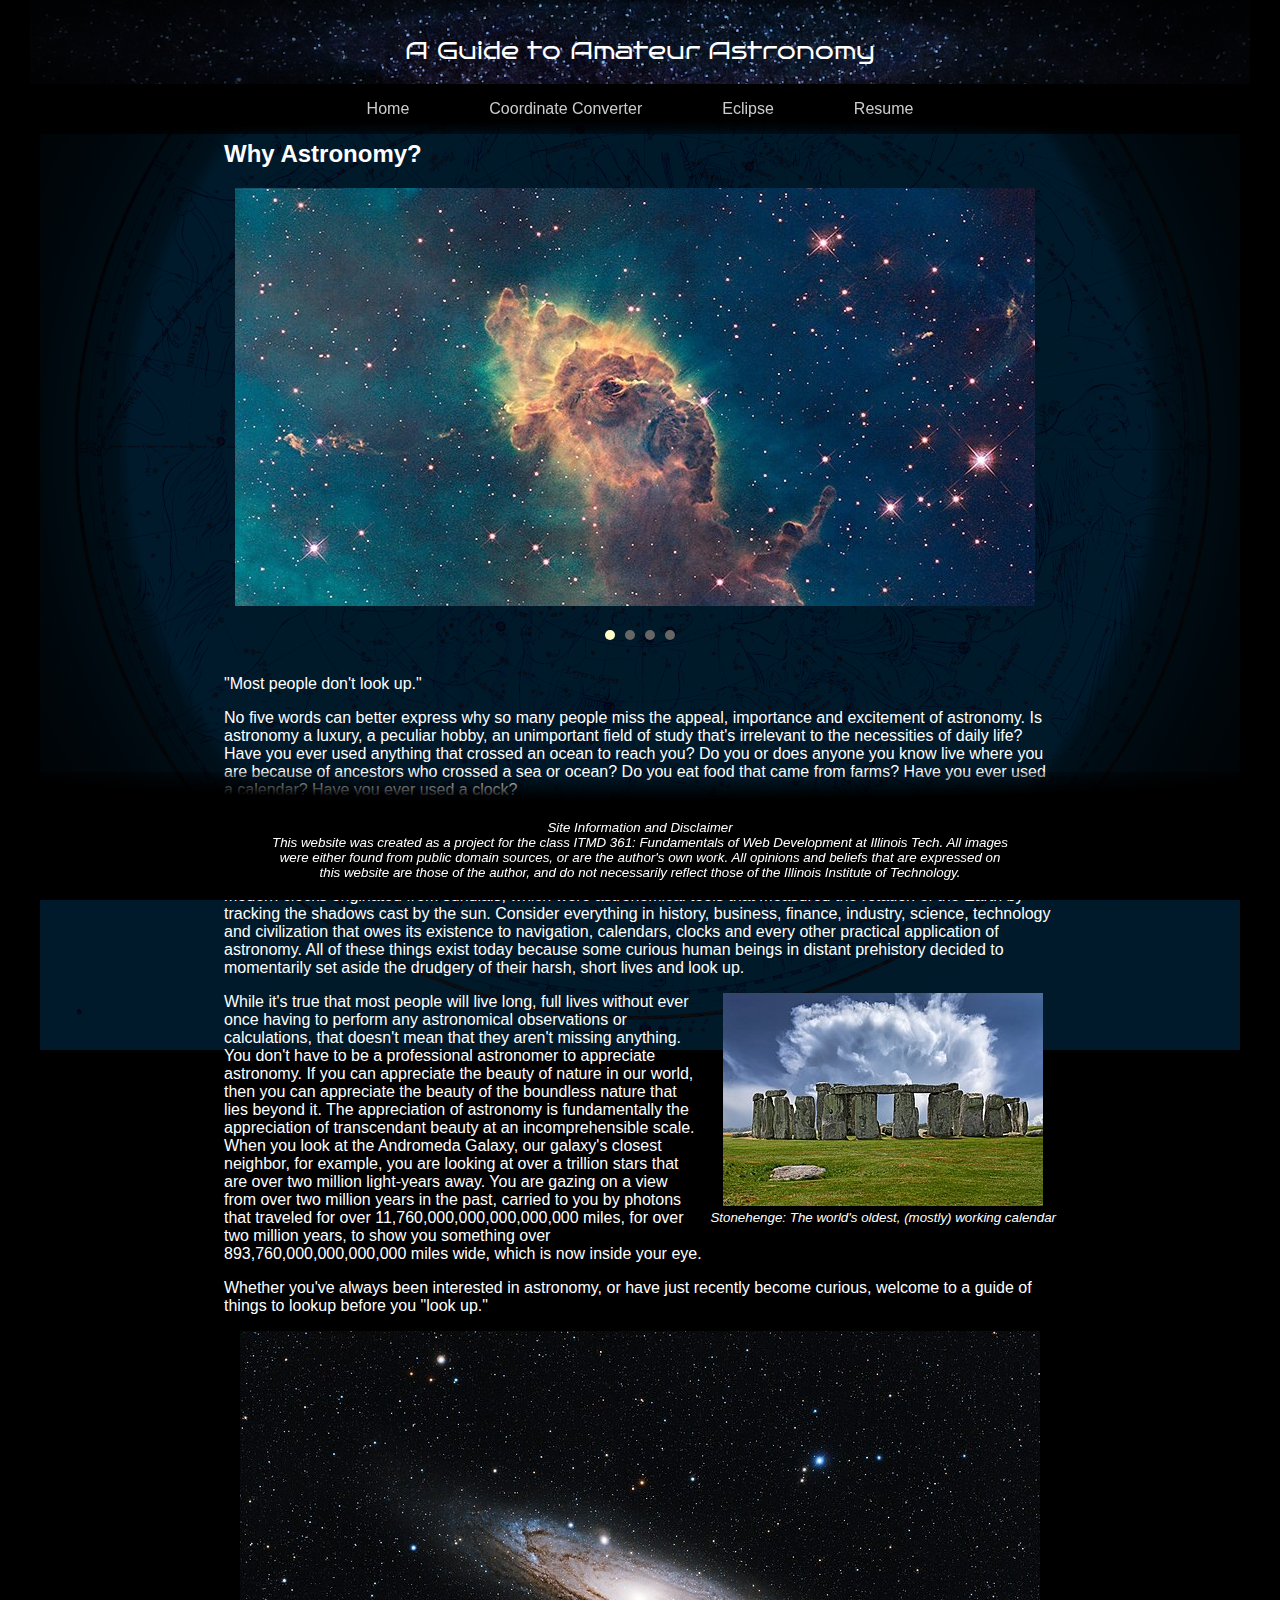
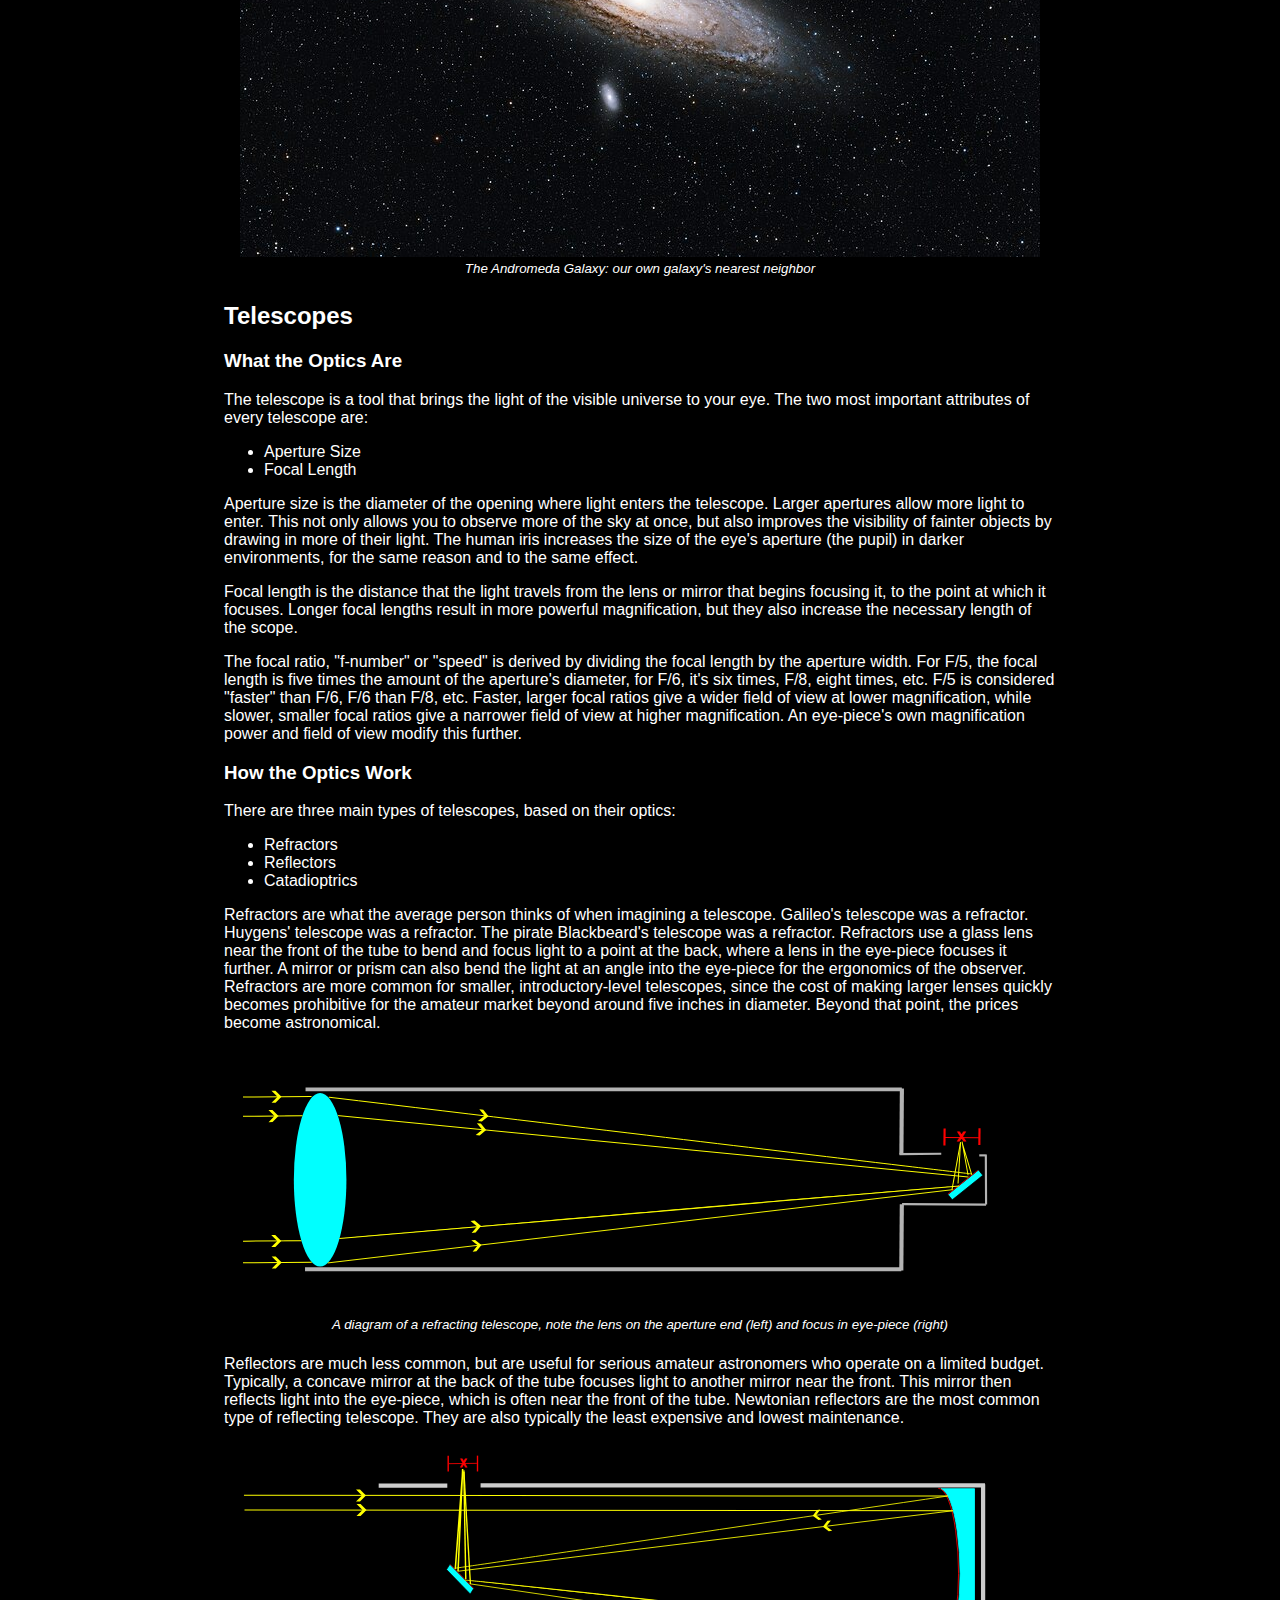
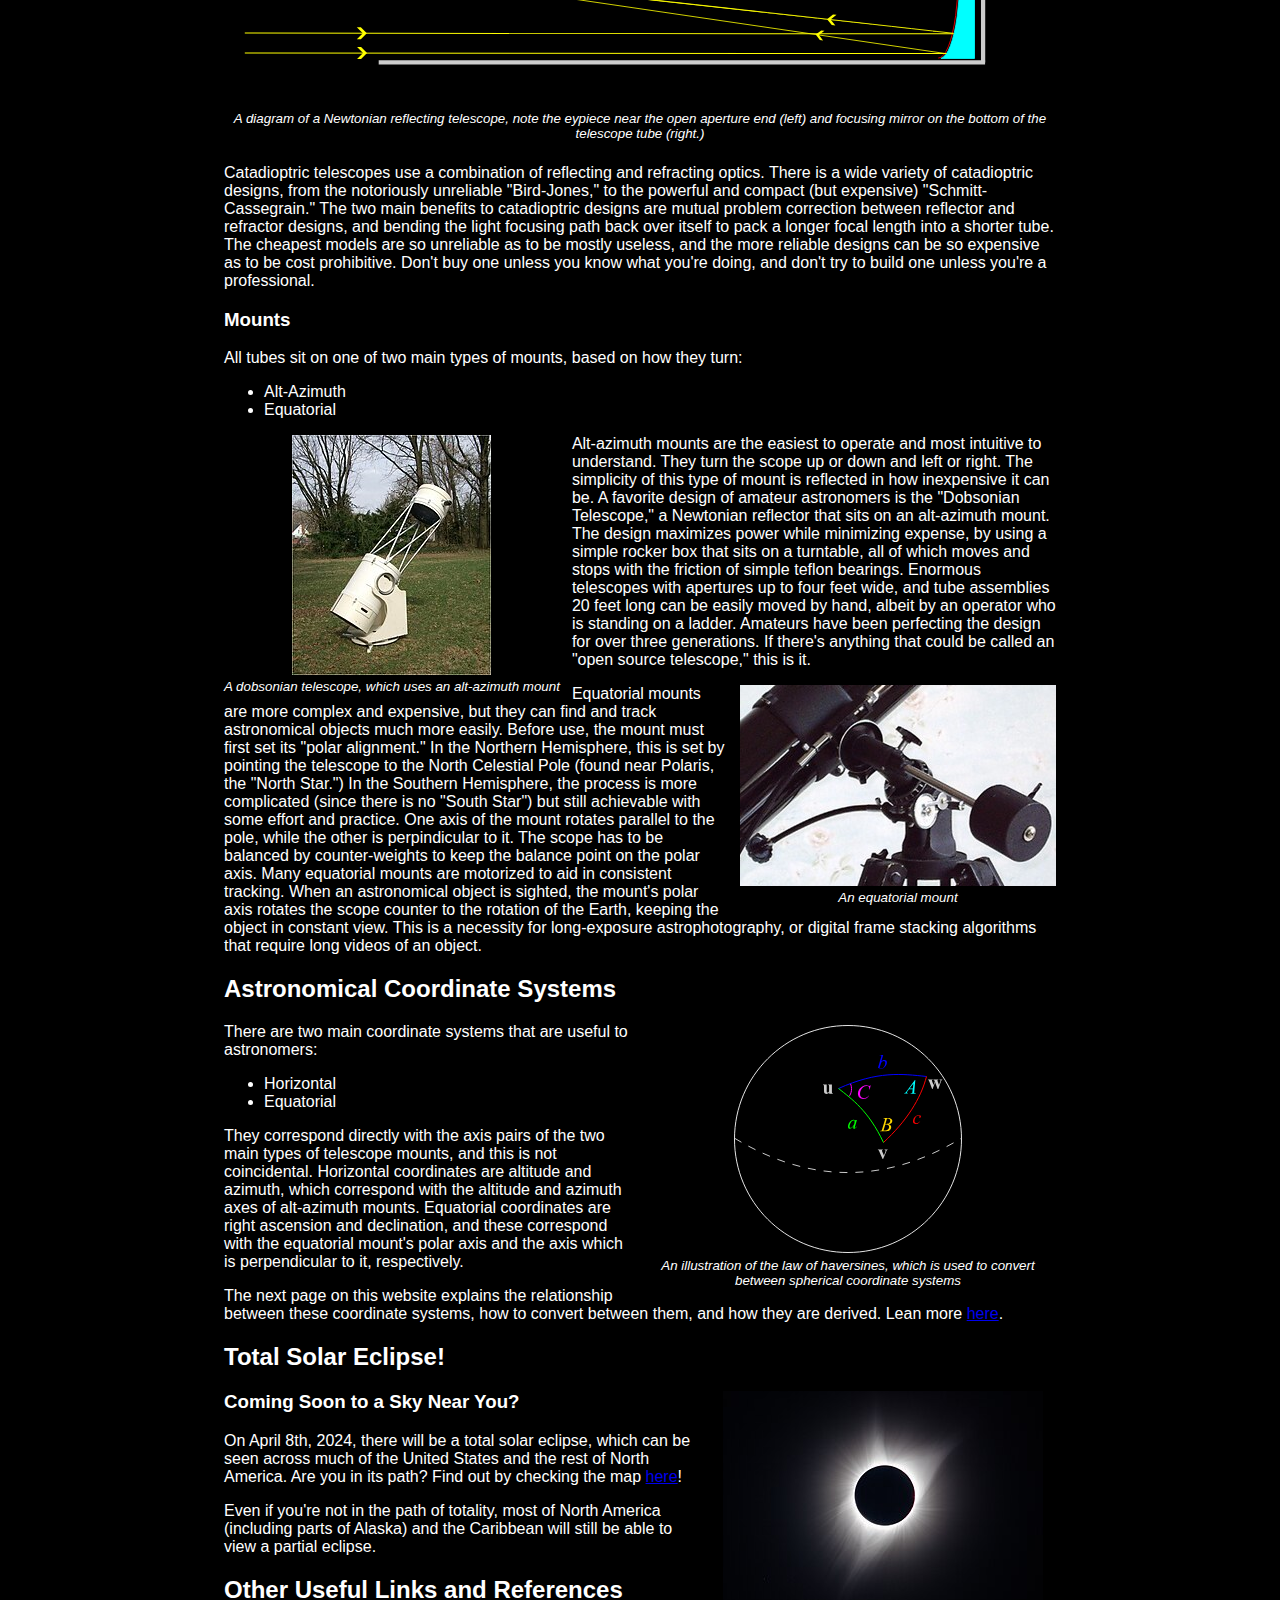
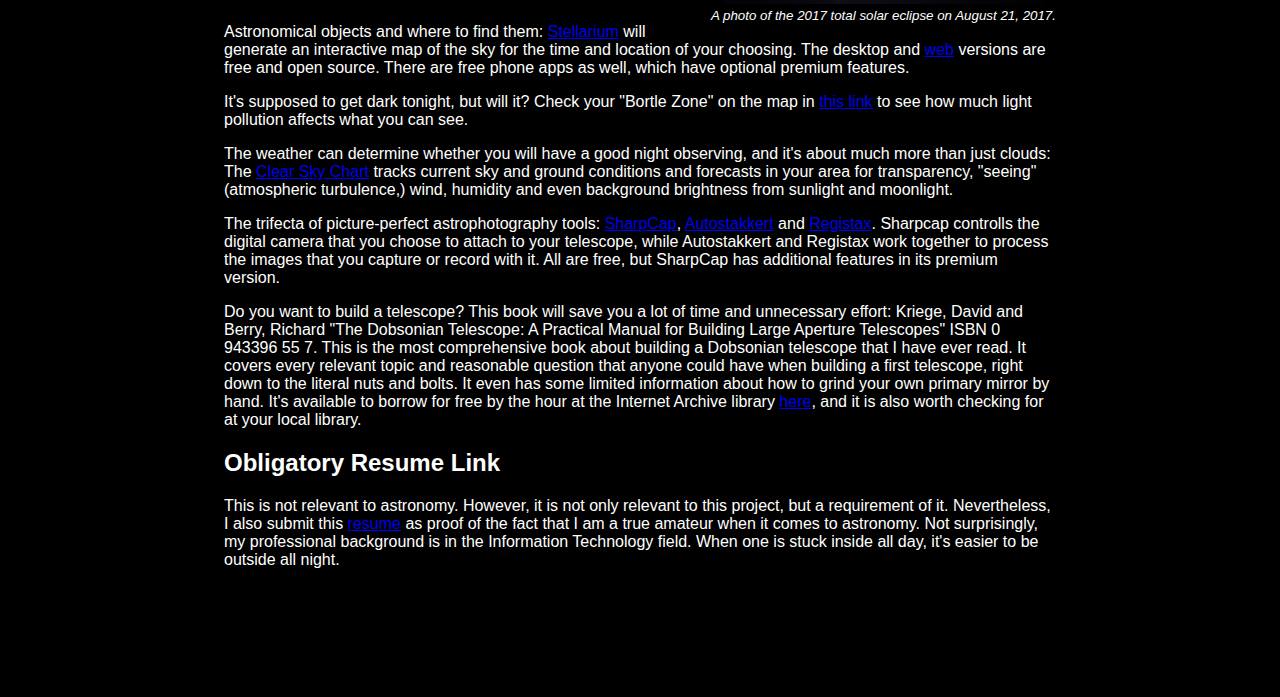
<file: index.html>
<!DOCTYPE html>
<html lang="en">
<head>
  <meta charset="utf-8">
  <title>Jon Dandrea: Project 3, Second Turn-in</title>
  <link rel="preconnect" href="https://fonts.googleapis.com">
  <link rel="preconnect" href="https://fonts.gstatic.com" crossorigin>
  <link href="https://fonts.googleapis.com/css2?family=Bruno+Ace&family=Gugi&display=swap" rel="stylesheet">
  <link rel="stylesheet" type="text/css" href="css/normalize.css">
  <!-- bxSlider CSS file -->
	<link href="css/jquery.bxslider.css" rel="stylesheet">
  <link rel="stylesheet" type="text/css" href="css/style.css">
  <!-- jQuery library (served from Google) -->
	<script src="https://ajax.googleapis.com/ajax/libs/jquery/1.8.2/jquery.min.js"></script>
	<!-- bxSlider Javascript file -->
	<script src="js/jquery.bxslider.min.js"></script>
  <script src="js/script.js"></script>
</head>
<body>
  <header id="astro-header">
    <h1>A Guide to Amateur Astronomy</h1>
    <div id="menu">
      <img src="images/menu.svg" alt="hamburger menu">
    </div>
  </header>
  <nav id="main-nav">
    <ul>
      <li><a href="index.html">Home</a></li>
      <li><a href="coord-convert.html">Coordinate Converter</a></li>
      <li><a href="eclipse.html">Eclipse</a></li>
      <li><a href="resume.html">Resume</a></li>
    </ul>
  </nav>
  <main id="main-content">
    <section id="why-astronomy">
      <h2>Why Astronomy?</h2>
      <div class="centered">
        <div class="slideshow">
          <ul class="bxslider">
            <li><img src="images/carina_nebula.jpg" alt="Photo of Carina nebula, taken by the Hubble Space Telescope, green, blue, yellow, orange clouds of gas and dust, bright stars"></li>
            <li><img src="images/mystic_mountain_nebula.jpg" alt="Picture of the Mystic Mountain Nebula taken by the Hubble Space Telescope"></li>
            <li><img src="images/solar_eclipse_big.jpg" alt="Photo of total solar eclipse of August 21, 2017 near Arco, ID"></li>
            <li><img src="images/deep_field.jpg" alt="Hubble Deep Field photgraph of a dark section of space which contains distant galaxies not visible from Earth"></li>
          </ul>
        </div>
      </div>
      <p>"Most people don't look up."</p>
      <p>No five words can better express why so many people miss the appeal, importance and excitement of astronomy. Is astronomy a luxury, a peculiar hobby, an 
      unimportant field of study that's irrelevant to the necessities of daily life? Have you ever used anything that crossed an ocean to reach you? Do you or does  
      anyone you know live where you are because of ancestors who crossed a sea or ocean? Do you eat food that came from farms? Have you ever used a calendar? Have 
      you ever used a clock?</p>
      <p>Little or nothing of the modern civilized world would exist without the study of astronomy. Ships would never cross the open seas, except by blind luck, without
      celestial navigation. All calendars were derived by tracking the procession of "sunrises" and "sunsets" along the horizon between the solstices, and by 
      observing the phases of the Moon. Without calendars to reliably track the growing season, agriculture would also be impractical, and therefore so would cities.
      All modern clocks originated from sundials, which were astronomical tools that measured the rotation of the Earth by tracking the shadows cast by the sun.
      Consider everything in history, business, finance, industry, science, technology and civilization that owes its existence to navigation, calendars, clocks 
      and every other practical application of astronomy. All of these things exist today because some curious human beings in distant prehistory decided to momentarily 
      set aside the drudgery of their harsh, short lives and look up.</p>
      <figure class="right-image">
        <img src="images/stonehenge_small.jpeg" alt="Picture of Stonehenge with green field and clouds">
        <figcaption>Stonehenge: The world's oldest, (mostly) working calendar</figcaption>
      </figure>
      <p>While it's true that most people will live long, full lives without ever once having to perform any astronomical observations or calculations, that doesn't 
      mean that they aren't missing anything. You don't have to be a professional astronomer to appreciate astronomy. If you can appreciate the beauty of nature in our 
      world, then you can appreciate the beauty of the boundless nature that lies beyond it. The appreciation of astronomy is fundamentally the appreciation of 
      transcendant beauty at an incomprehensible scale. When you look at the Andromeda Galaxy, our galaxy's closest neighbor, for example, you are looking at over a trillion stars 
      that are over two million light-years away. You are gazing on a view from over two million years in the past, carried to you by photons that traveled for over 
      11,760,000,000,000,000,000 miles, for over two million years, to show you something over 893,760,000,000,000,000 miles wide, which is now inside your eye.</p>
      <p>Whether you've always been interested in astronomy, or have just recently become curious, welcome to a guide of things to lookup before you "look up."</p>
      <figure class="centered">
        <img src="images/andromeda_galaxy.jpg" alt="Picture of the Andromeda Galaxy, with other stars and deep sky objects in view">
        <figcaption>The Andromeda Galaxy: our own galaxy's nearest neighbor</figcaption>
      </figure>
    </section>
    <section id="telescopes">
      <h2>Telescopes</h2>
      <section id="scope-attributes">
        <h3>What the Optics Are</h3>
        <p>The telescope is a tool that brings the light of the visible universe to your eye. The two most important attributes of every telescope are:</p>
        <ul>
          <li>Aperture Size</li>
          <li>Focal Length</li>
        </ul>
        <p>Aperture size is the diameter of the opening where light enters the telescope. Larger apertures allow more light to enter. This not only allows 
        you to observe more of the sky at once, but also improves the visibility of fainter objects by drawing in more of their light. The human iris 
        increases the size of the eye's aperture (the pupil) in darker environments, for the same reason and to the same effect.</p>
        <p>Focal length is the distance that the light travels from the lens or mirror that begins focusing it, to the point at which it focuses. Longer
        focal lengths result in more powerful magnification, but they also increase the necessary length of the scope.</p>
        <p>The focal ratio, "f-number" or "speed" is derived by dividing the focal length by the aperture width. For F/5, the focal length is five times the amount
        of the aperture's diameter, for F/6, it's six times, F/8, eight times, etc. F/5 is considered "faster" than F/6, F/6 than F/8, etc. Faster, larger focal ratios give
        a wider field of view at lower magnification, while slower, smaller focal ratios give a narrower field of view at higher magnification. An eye-piece's own 
        magnification power and field of view modify this further.</p>
      </section>
      <section id="scope-optics">
        <h3>How the Optics Work</h3>
        <p>There are three main types of telescopes, based on their optics:</p>
        <ul>
          <li>Refractors</li>
          <li>Reflectors</li>
          <li>Catadioptrics</li>
        </ul>
        <p>Refractors are what the average person thinks of when imagining a telescope. Galileo's telescope was a refractor. Huygens' telescope was a refractor.
        The pirate Blackbeard's telescope was a refractor. Refractors use a glass lens near the front of the tube to bend and focus light to a point at the back, 
        where a lens in the eye-piece focuses it further. A mirror or prism can also bend the light at an angle into the eye-piece for the ergonomics of the observer. 
        Refractors are more common for smaller, introductory-level telescopes, since the cost of making larger lenses quickly becomes prohibitive for the amateur 
        market beyond around five inches in diameter. Beyond that point, the prices become astronomical.</p>
        <figure class="centered">
          <img src="images/refractor1.svg" alt="Diagram of a refracting telescope, showing light paths and focus point">
          <figcaption>A diagram of a refracting telescope, note the lens on the aperture end (left) and focus in eye-piece (right)</figcaption>
        </figure>
        <p>Reflectors are much less common, but are useful for serious amateur astronomers who operate on a limited budget. Typically, a concave mirror at the back 
        of the tube focuses light to another mirror near the front. This mirror then reflects light into the eye-piece, which is often near the front of the tube.
        Newtonian reflectors are the most common type of reflecting telescope. They are also typically the least expensive and lowest maintenance.</p>
        <figure class="centered">
          <img src="images/reflector1.svg" alt="Diagram of a reflecting telescope, showing light paths and focus point">
          <figcaption>A diagram of a Newtonian reflecting telescope, note the eypiece near the open aperture end (left) and focusing mirror on the bottom
          of the telescope tube (right.)</figcaption>
        </figure>
        <p>Catadioptric telescopes use a combination of reflecting and refracting optics. There is a wide variety of catadioptric designs, from the notoriously
        unreliable "Bird-Jones," to the powerful and compact (but expensive) "Schmitt-Cassegrain." The two main benefits to catadioptric designs are mutual problem 
        correction between reflector and refractor designs, and bending the light focusing path back over itself to pack a longer focal length into a shorter tube.
        The cheapest models are so unreliable as to be mostly useless, and the more reliable designs can be so expensive as to be cost prohibitive. Don't buy one 
        unless you know what you're doing, and don't try to build one unless you're a professional.</p>
      </section>
      <section id="telescope-mounts">
        <h3>Mounts</h3>
        <p>All tubes sit on one of two main types of mounts, based on how they turn:</p>
        <ul>
          <li>Alt-Azimuth</li>
          <li>Equatorial</li>
        </ul>
        <figure class="left-image">
          <img src="images/dobsonian_telescope.jpg" alt="Photo of a Dobsonian telescope, open truss design, in green field during the daytime">
          <figcaption>A dobsonian telescope, which uses an alt-azimuth mount</figcaption>
        </figure>
        <p class="clear-right"> Alt-azimuth mounts are the easiest to operate and most intuitive to understand. They turn the scope up or down and left or right. The simplicity of
        this type of mount is reflected in how inexpensive it can be. A favorite design of amateur astronomers is the "Dobsonian Telescope," a Newtonian reflector 
        that sits on an alt-azimuth mount. The design maximizes power while minimizing expense, by using a simple rocker box that sits on a turntable, all of which
        moves and stops with the friction of simple teflon bearings. Enormous telescopes with apertures up to four feet wide, and tube assemblies 20 feet long can be
        easily moved by hand, albeit by an operator who is standing on a ladder. Amateurs have been perfecting the design for over three generations. If there's 
        anything that could be called an "open source telescope," this is it.</p>
        <figure class="right-image">
          <img src="images/equatorial_mount.jpg" alt="Close-up photo of an equatorial mount, showing its axes and counterweight">
          <figcaption>An equatorial mount</figcaption>
        </figure>
        <p>Equatorial mounts are more complex and expensive, but they can find and track astronomical objects much more easily. Before use, the mount must first set 
        its "polar alignment." In the Northern Hemisphere, this is set by pointing the telescope to the North Celestial Pole (found near Polaris, the "North Star.") 
        In the Southern Hemisphere, the process is more complicated (since there is no "South Star") but still achievable with some effort and practice. One axis of 
        the mount rotates parallel to the pole, while the other is perpindicular to it. The scope has to be balanced by counter-weights to keep the balance point on
        the polar axis. Many equatorial mounts are motorized to aid in consistent tracking. When an astronomical object is sighted, the mount's polar axis rotates 
        the scope counter to the rotation of the Earth, keeping the object in constant view. This is a necessity for long-exposure astrophotography, or digital frame 
        stacking algorithms that require long videos of an object.</p>
      </section>
    </section>
    <section id="coordinate-systems">
      <h2>Astronomical Coordinate Systems</h2>
      <figure class="right-image">
        <img src="images/law-of-haversines.svg" alt="Diagram of law of haversines, showing relationships of measures in spherical geometry">
        <figcaption>An illustration of the law of haversines, which is used to convert between spherical coordinate systems</figcaption>
      </figure>
      <p>There are two main coordinate systems that are useful to astronomers:</p>
      <ul>
        <li>Horizontal</li>
        <li>Equatorial</li>
      </ul>
      <p>They correspond directly with the axis pairs of the two main types of telescope mounts, and this is not coincidental. Horizontal coordinates are altitude and 
      azimuth, which correspond with the altitude and azimuth axes of alt-azimuth mounts. Equatorial coordinates are right ascension and declination, and these correspond
      with the equatorial mount's polar axis and the axis which is perpendicular to it, respectively.</p>
      <p>The next page on this website explains the relationship between these coordinate systems, how to convert between them, and how they are derived. Lean more 
      <a href="coord-convert.html">here</a>.</p>
    </section>
    <section id="eclipse">
      <h2>Total Solar Eclipse!</h2>
      <figure class="right-image">
        <img src="images/solar_eclipse.jpg" alt="Photo of total solar eclipse of August 21, 2017 near Arco, ID">
        <figcaption>A photo of the 2017 total solar eclipse on August 21, 2017.</figcaption>
      </figure>
      <h3>Coming Soon to a Sky Near You?</h3>
      <p>On April 8th, 2024, there will be a total solar eclipse, which can be seen across much of the United States and the rest of North America. Are you in its path?
      Find out by checking the map <a href="eclipse.html">here</a>!</p>
      <p>Even if you're not in the path of totality, most of North America (including parts of Alaska) and the Caribbean will still be able to view a partial eclipse.</p>
    </section>
    <section id="useful-links-refs">
      <h2>Other Useful Links and References</h2>
      <p>Astronomical objects and where to find them: <a href="https://stellarium.org/">Stellarium</a> will generate an interactive map of the sky for the time
      and location of your choosing. The desktop and <a href="https://stellarium-web.org/">web</a> versions are free and open source. There are free phone apps as well, 
      which have optional premium features.</p>
      <p>It's supposed to get dark tonight, but will it? Check your "Bortle Zone" on the map in <a href="https://www.cleardarksky.com/maps/lp/large_light_pollution_map.html">
      this link</a> to see how much light pollution affects what you can see.</p>
      <p>The weather can determine whether you will have a good night observing, and it's about much more than just clouds: The <a href="https://www.cleardarksky.com/csk/">
      Clear Sky Chart</a> tracks current sky and ground conditions and forecasts in your area for transparency, "seeing" (atmospheric turbulence,) wind, humidity and even
      background brightness from sunlight and moonlight.</p>
      <p>The trifecta of picture-perfect astrophotography tools: <a href="https://www.sharpcap.co.uk/sharpcap/downloads">SharpCap</a>, 
      <a href="https://www.autostakkert.com/">Autostakkert</a> and <a href="https://www.astronomie.be/registax/">Registax</a>. Sharpcap controlls the digital camera that
      you choose to attach to your telescope, while Autostakkert and Registax work together to process the images that you capture or record with it. All are free,
      but SharpCap has additional features in its premium version.</p>
      <p>Do you want to build a telescope? This book will save you a lot of time and unnecessary effort: Kriege, David and Berry, Richard "The Dobsonian Telescope:
      A Practical Manual for Building Large Aperture Telescopes" ISBN 0 943396 55 7. This is the most comprehensive book about building a Dobsonian telescope that I have
      ever read. It covers every relevant topic and reasonable question that anyone could have when building a first telescope, right down to the literal nuts and bolts.
      It even has some limited information about how to grind your own primary mirror by hand. It's available to borrow for free by the hour at the Internet Archive library
      <a href="https://archive.org/details/dobsoniantelesco0000krie/mode/2up">here</a>, and it is also worth checking for at your local library.</p>
    </section>
    <section id="resume-link">
      <h2>Obligatory Resume Link</h2>
      <p>This is not relevant to astronomy. However, it is not only relevant to this project, but a requirement of it. Nevertheless, I also submit this 
      <a href="resume.html">resume</a> as proof of the fact that I am a true amateur when it comes to astronomy. Not surprisingly, my professional background is in 
      the Information Technology field. When one is stuck inside all day, it's easier to be outside all night.</p>
    </section>
  </main>
  <footer id="footer">
    <div id="disc-box">
      <p class="disclaimer">Site Information and Disclaimer</p>
      <p class="disclaimer">This website was created as a project for the class ITMD 361: Fundamentals of Web Development at Illinois Tech. All images were either found from public domain sources, or are the author's own work.
      All opinions and beliefs that are expressed on this website are those of the author, and do not necessarily reflect those of the Illinois Institute of Technology.</p>
    </div>
  </footer>
</body>
</html>
</file>
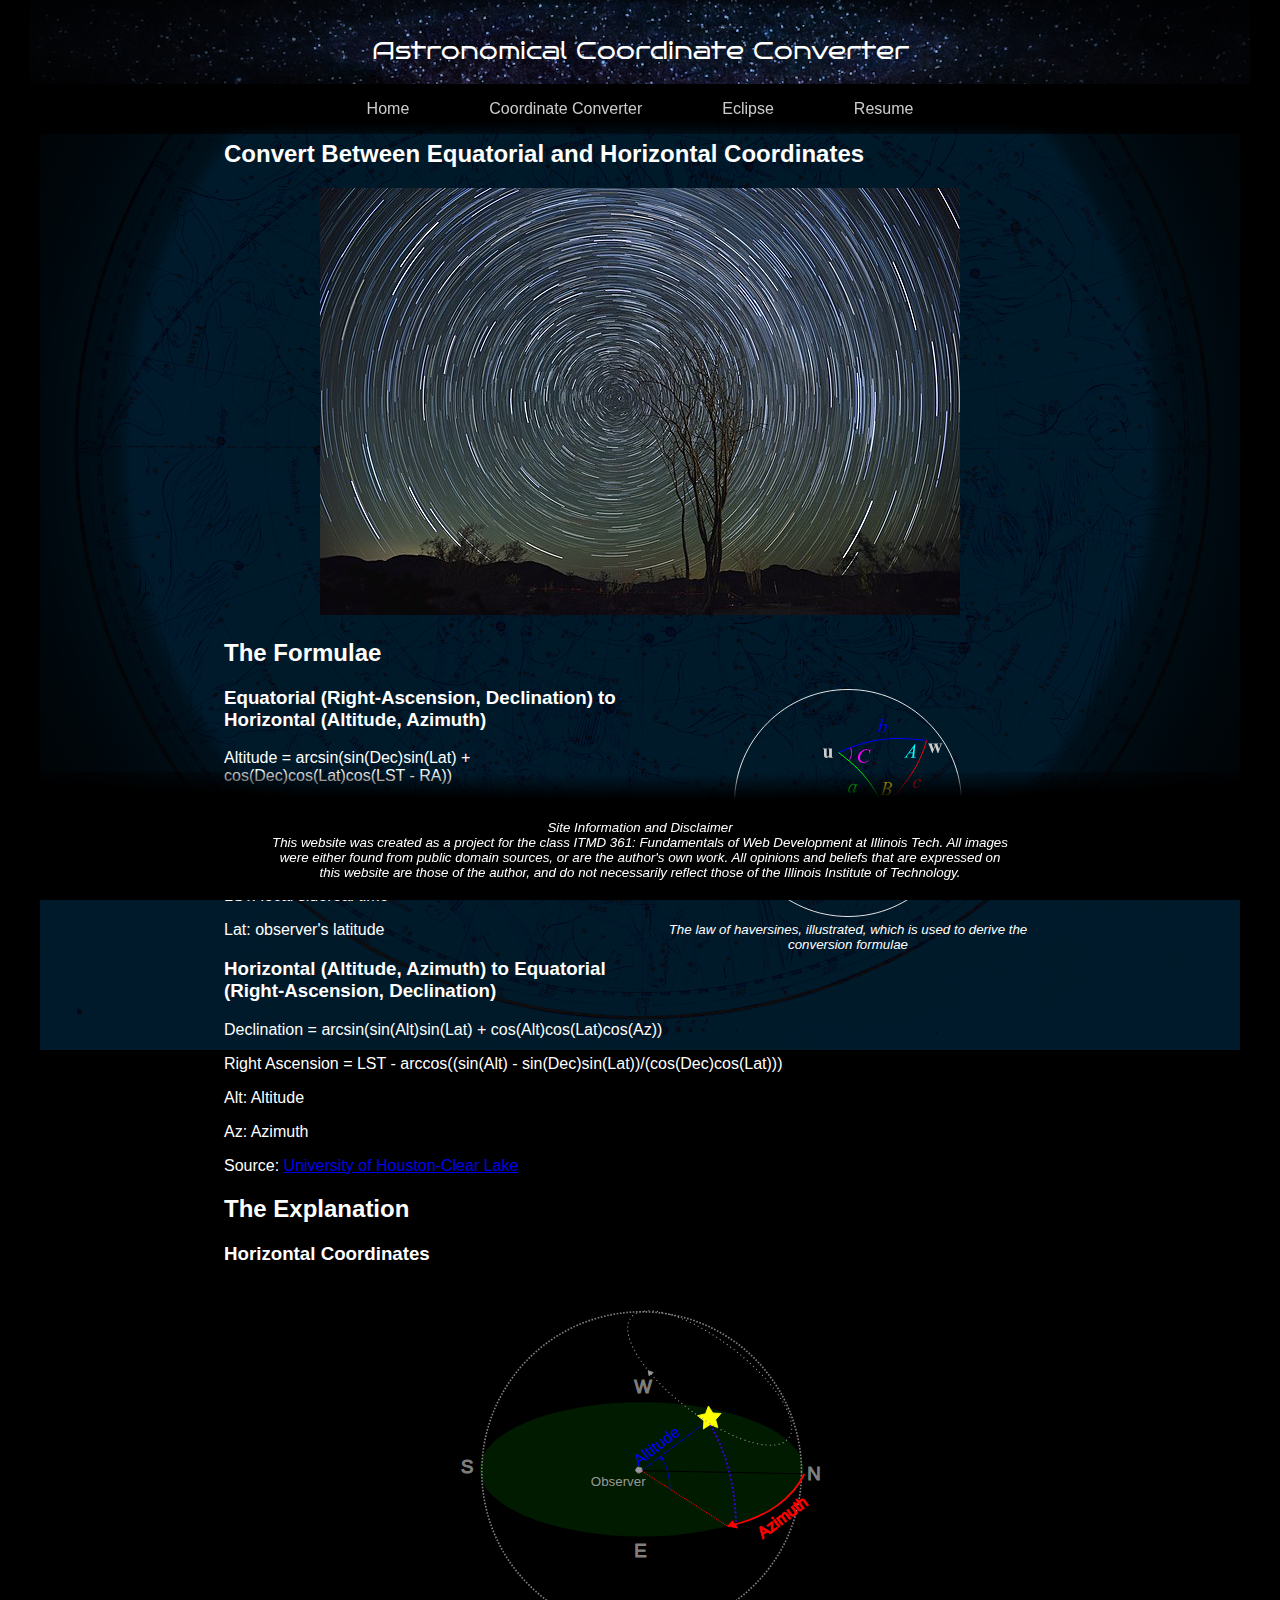
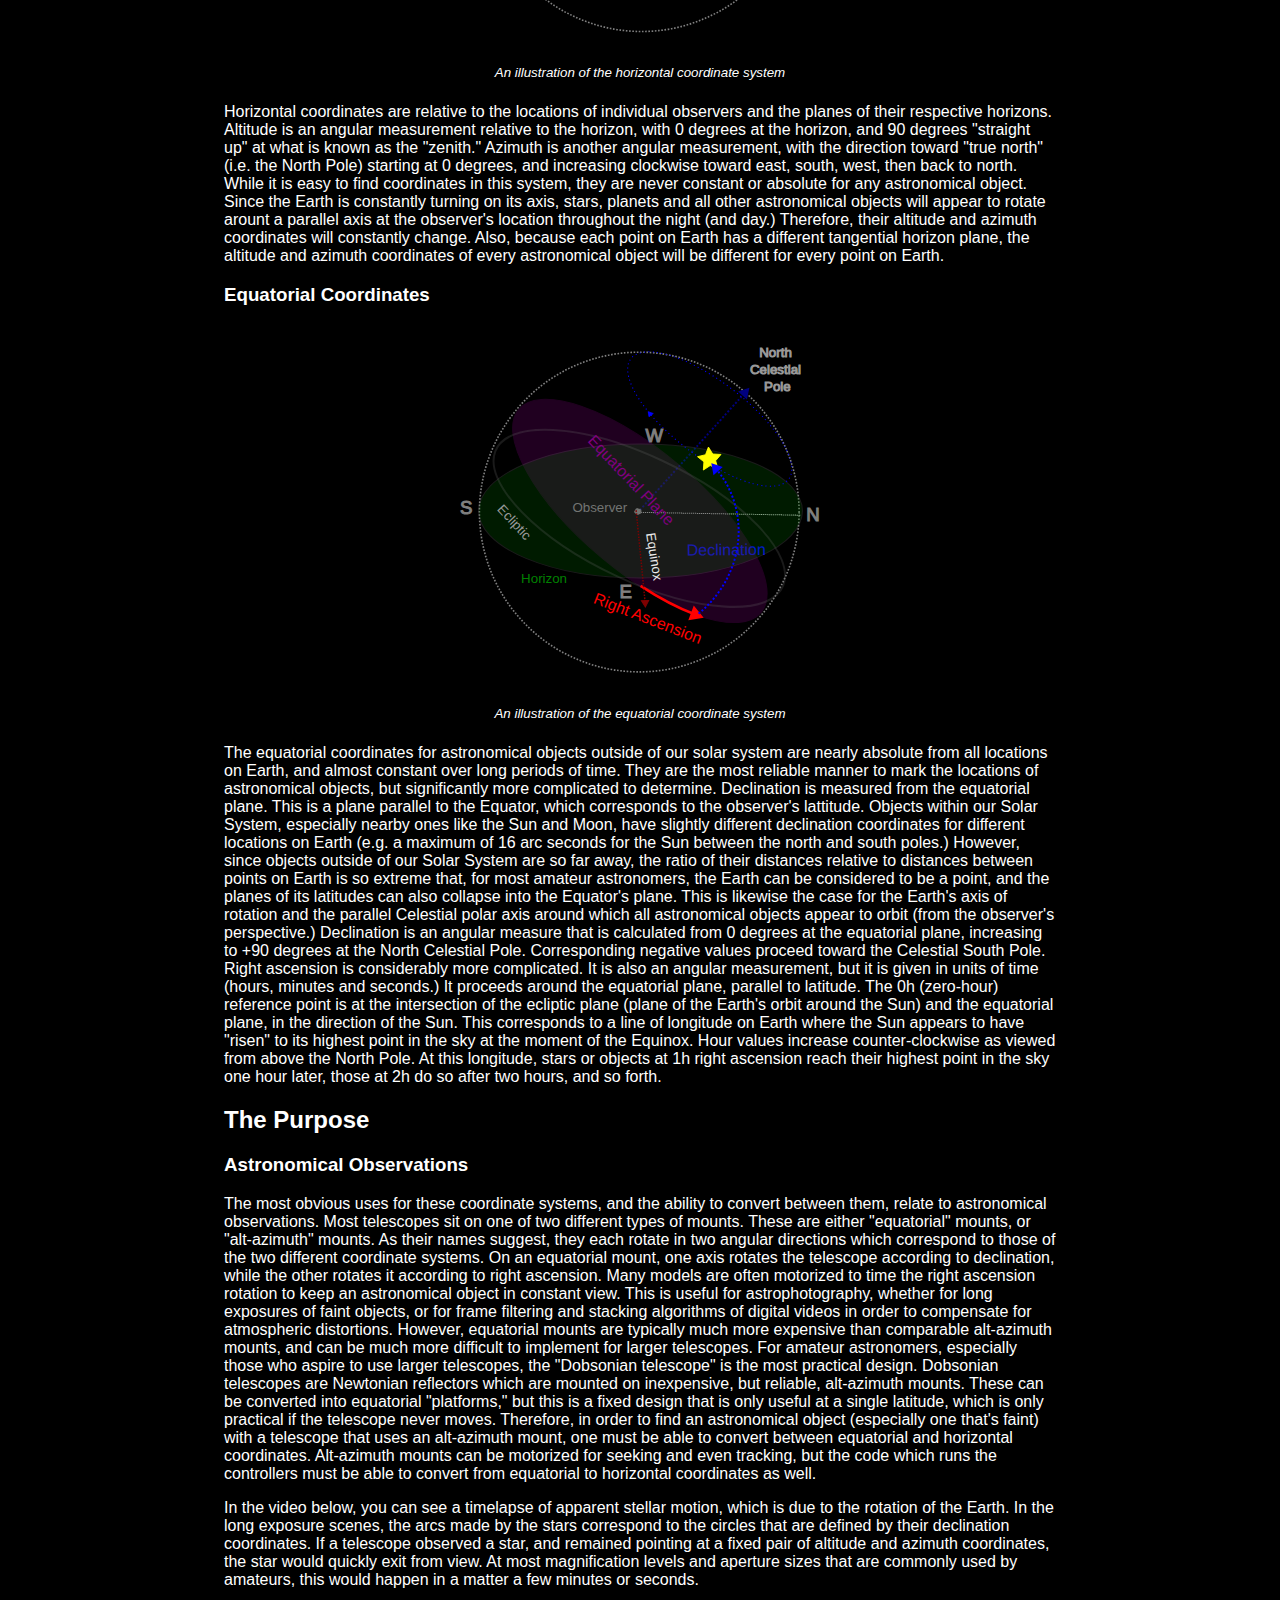
<file: coord-convert.html>
<!DOCTYPE html>
<html lang="en">
<head>
  <meta charset="utf-8">
  <title>Coordinate Coverter from RA-Decl. to Alt-Az</title>
  <link rel="preconnect" href="https://fonts.googleapis.com">
  <link rel="preconnect" href="https://fonts.gstatic.com" crossorigin>
  <link href="https://fonts.googleapis.com/css2?family=Bruno+Ace&family=Gugi&display=swap" rel="stylesheet">
  <link rel="stylesheet" type="text/css" href="css/normalize.css">
  <!-- bxSlider CSS file -->
	<link href="css/jquery.bxslider.css" rel="stylesheet">
  <link rel="stylesheet" type="text/css" href="css/style.css">
  <!-- jQuery library (served from Google) -->
	<script src="https://ajax.googleapis.com/ajax/libs/jquery/1.8.2/jquery.min.js"></script>
	<!-- bxSlider Javascript file -->
	<script src="js/jquery.bxslider.min.js"></script>
  <script src="js/script.js"></script>
</head>
<body>
  <header id="coord-header">
    <h1>Astronomical Coordinate Converter</h1>
    <div id="menu">
      <img src="images/menu.svg" alt="hamburger menu">
    </div>
  </header>
  <nav id="main-nav">
    <ul>
      <li><a href="index.html">Home</a></li>
      <li><a href="coord-convert.html">Coordinate Converter</a></li>
      <li><a href="eclipse.html">Eclipse</a></li>
      <li><a href="resume.html">Resume</a></li>
    </ul>
  </nav>
  <main id="main-content">
    <section id="convert-coordinates">
      <h2>Convert Between Equatorial and Horizontal Coordinates</h2>
      <div class="centered">
        <img src="images/star_trails.jpg" alt="Star trails over the Ocotillo Garden at night">
      </div>
      <section id="formulae">
        <h2>The Formulae</h2>
        <figure class="right-image">
          <img src="images/law-of-haversines.svg" alt="Diagram of law of haversines, showing relationships of measures in spherical geometry">
          <figcaption>The law of haversines, illustrated, which is used to derive the conversion formulae</figcaption>
        </figure>
        <section id="equatorial-to-horizontal">
          <h3>Equatorial (Right-Ascension, Declination) to Horizontal (Altitude, Azimuth)</h3>
          <p>Altitude = arcsin(sin(Dec)sin(Lat) + cos(Dec)cos(Lat)cos(LST - RA))</p>
          <p>Azimuth = arccos((sin(Dec) - Sin(Alt)sin(Lat))/(cos(Alt)cos(Lat)))</p>
          <p>Dec: declination</p>
          <p>LST: local sidereal time</p>
          <p>Lat: observer's latitude</p>
        </section>
        <section id="horizontal-to-equatorial">
          <h3>Horizontal (Altitude, Azimuth) to Equatorial (Right-Ascension, Declination)</h3>
          <p>Declination = arcsin(sin(Alt)sin(Lat) + cos(Alt)cos(Lat)cos(Az))</p>
          <p>Right Ascension = LST - arccos((sin(Alt) - sin(Dec)sin(Lat))/(cos(Dec)cos(Lat)))</p>
          <p>Alt: Altitude</p>
          <p>Az: Azimuth</p>
          <p>Source: <a href="https://sceweb.sce.uhcl.edu/helm/WEB-Positional%20Astronomy/Tutorial/Conversion/Conversion.html">University of Houston-Clear Lake</a></p>
        </section>
      </section>
    </section>
    <section id="coords-explanation">
      <h2>The Explanation</h2>
      <section id="horiz-coordinates-are">
        <h3>Horizontal Coordinates</h3>
        <figure class="centered">
          <img src="images/alt-azimuth.svg" alt="Diagram of Altitude and Azimuth coordinates showing horizon, compass directions and star path">
          <figcaption>An illustration of the horizontal coordinate system</figcaption>
        </figure>
        <p>Horizontal coordinates are relative to the locations of individual observers and the planes of their respective horizons. Altitude is an angular measurement relative to the horizon, with 0
        degrees at the horizon, and 90 degrees "straight up" at what is known as the "zenith." Azimuth is another angular measurement, with the direction toward "true north" (i.e. the
        North Pole) starting at 0 degrees, and increasing clockwise toward east, south, west, then back to north. While it is easy to find coordinates in this system, they are never 
        constant or absolute for any astronomical object. Since the Earth is constantly turning on its axis, stars, planets and all other astronomical objects will appear to rotate
        arount a parallel axis at the observer's location throughout the night (and day.) Therefore, their altitude and azimuth coordinates will constantly change. Also, because each 
        point on Earth has a different tangential horizon plane, the altitude and azimuth coordinates of every astronomical object will be different for every point on Earth.</p>
      </section>
      <section id="eq-coordinates-are">
        <h3>Equatorial Coordinates</h3>
        <figure class="centered">
          <img src="images/ra-decl.svg" alt="Diagram of right ascension and declination coordinates showing horizon, equatorial and ecliptic planes, with north celestial pole and equinox ">
          <figcaption>An illustration of the equatorial coordinate system</figcaption>
        </figure>
        <p>The equatorial coordinates for astronomical objects outside of our solar system are nearly absolute from all locations on Earth, and almost constant over long periods of time.
        They are the most reliable manner to mark the locations of astronomical objects, but significantly more complicated to determine. Declination is measured from the equatorial plane.
        This is a plane parallel to the Equator, which corresponds to the observer's lattitude. Objects within our Solar System, especially nearby ones like the Sun and Moon, have slightly
        different declination coordinates for different locations on Earth (e.g. a maximum of 16 arc seconds for the Sun between the north and south poles.) However, since objects outside of 
        our Solar System are so far away, the ratio of their distances relative to distances between points on Earth is so extreme that, for most amateur astronomers, the Earth can be considered
        to be a point, and the planes of its latitudes can also collapse into the Equator's plane. This is likewise the case for the Earth's axis of rotation and the parallel Celestial polar axis around
        which all astronomical objects appear to orbit (from the observer's perspective.) Declination is an angular measure that is calculated from 0 degrees at the equatorial plane, increasing to 
        +90 degrees at the North Celestial Pole. Corresponding negative values proceed toward the Celestial South Pole. Right ascension is considerably more complicated. It is also an angular measurement,
        but it is given in units of time (hours, minutes and seconds.) It proceeds around the equatorial plane, parallel to latitude. The 0h (zero-hour) reference point is at the intersection of the 
        ecliptic plane (plane of the Earth's orbit around the Sun) and the equatorial plane, in the direction of the Sun. This corresponds to a line of longitude on Earth where the Sun appears to have
        "risen" to its highest point in the sky at the moment of the Equinox. Hour values increase counter-clockwise as viewed from above the North Pole. At this longitude, stars or objects at 1h right 
        ascension reach their highest point in the sky one hour later, those at 2h do so after two hours, and so forth.</p>
      </section>
    </section>
    <section id="purpose">
      <h2>The Purpose</h2>
      <h3>Astronomical Observations</h3>
      <p>The most obvious uses for these coordinate systems, and the ability to convert between them, relate to astronomical observations. Most telescopes sit on one of two different types of mounts.
      These are either "equatorial" mounts, or "alt-azimuth" mounts. As their names suggest, they each rotate in two angular directions which correspond to those of the two different coordinate systems.
      On an equatorial mount, one axis rotates the telescope according to declination, while the other rotates it according to right ascension. Many models are often motorized to time the right ascension 
      rotation to keep an astronomical object in constant view. This is useful for astrophotography, whether for long exposures of faint objects, or for frame filtering and stacking algorithms of digital 
      videos in order to compensate for atmospheric distortions. However, equatorial mounts are typically much more expensive than comparable alt-azimuth mounts, and can be much more difficult to implement
      for larger telescopes. For amateur astronomers, especially those who aspire to use larger telescopes, the "Dobsonian telescope" is the most practical design. Dobsonian telescopes are Newtonian reflectors
      which are mounted on inexpensive, but reliable, alt-azimuth mounts. These can be converted into equatorial "platforms," but this is a fixed design that is only useful at a single latitude, which is only
      practical if the telescope never moves. Therefore, in order to find an astronomical object (especially one that's faint) with a telescope that uses an alt-azimuth mount, one must be able to convert between
      equatorial and horizontal coordinates. Alt-azimuth mounts can be motorized for seeking and even tracking, but the code which runs the controllers must be able to convert from equatorial to horizontal
      coordinates as well.</p>
      <p>In the video below, you can see a timelapse of apparent stellar motion, which is due to the rotation of the Earth. In the long exposure scenes, the arcs made by the stars correspond to the circles
      that are defined by their declination coordinates. If a telescope observed a star, and remained pointing at a fixed pair of altitude and azimuth coordinates, the star would quickly exit from view. At 
      most magnification levels and aperture sizes that are commonly used by amateurs, this would happen in a matter a few minutes or seconds.</p>
      <div id="vid">
        <iframe width="560" height="315" src="https://www.youtube.com/embed/UNiNJC3UHIo?si=vf-azPv9dQlNbMRK&amp;start=12" title="YouTube video player" allow="accelerometer; autoplay; clipboard-write; 
        encrypted-media; gyroscope; picture-in-picture; web-share" allowfullscreen></iframe>
      </div>
    </section>
  </main>
  <footer id="footer">
    <div id="disc-box">
      <p class="disclaimer">Site Information and Disclaimer</p>
      <p class="disclaimer">This website was created as a project for the class ITMD 361: Fundamentals of Web Development at Illinois Tech. All images were either found from public domain sources, or are the author's own work.
      All opinions and beliefs that are expressed on this website are those of the author, and do not necessarily reflect those of the Illinois Institute of Technology.</p>
    </div>
  </footer>
</body>
</html>
</file>
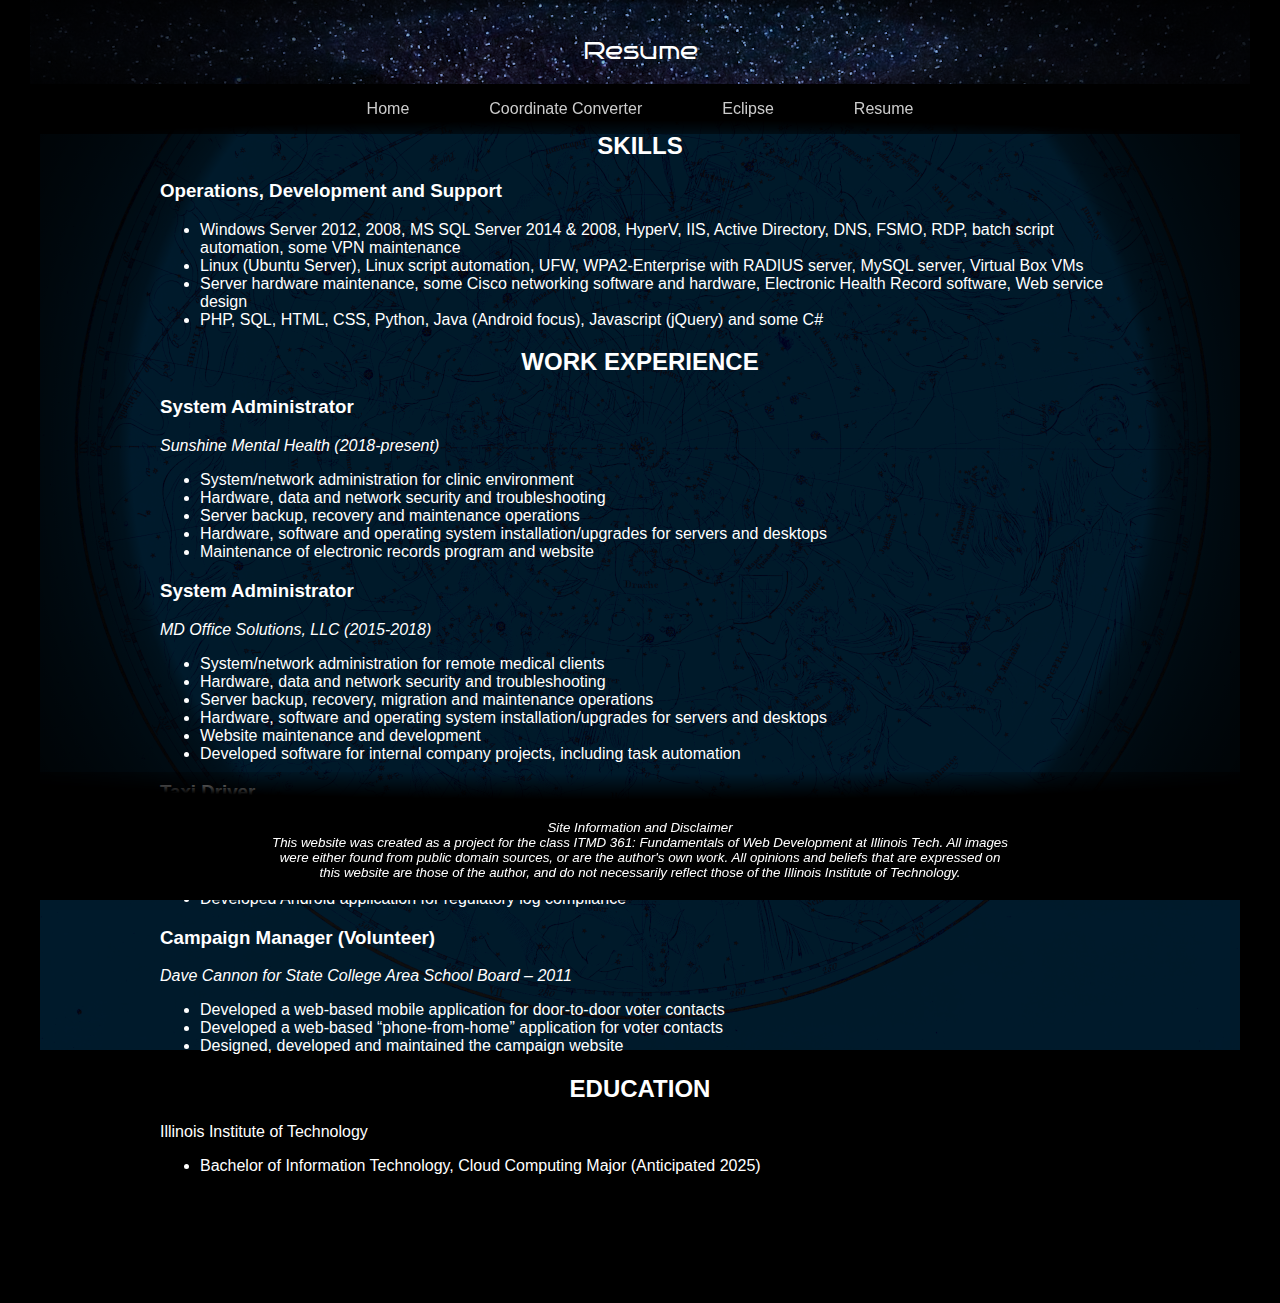
<file: resume.html>
<!DOCTYPE html>
<html lang="en">
<head>
  <meta charset="utf-8">
  <title>Resume</title>
  <link rel="preconnect" href="https://fonts.googleapis.com">
  <link rel="preconnect" href="https://fonts.gstatic.com" crossorigin>
  <link href="https://fonts.googleapis.com/css2?family=Bruno+Ace&family=Gugi&display=swap" rel="stylesheet">
  <link rel="stylesheet" type="text/css" href="css/normalize.css">
  <!-- bxSlider CSS file -->
	<link href="css/jquery.bxslider.css" rel="stylesheet">
  <link rel="stylesheet" type="text/css" href="css/style.css">
  <!-- jQuery library (served from Google) -->
	<script src="https://ajax.googleapis.com/ajax/libs/jquery/1.8.2/jquery.min.js"></script>
	<!-- bxSlider Javascript file -->
	<script src="js/jquery.bxslider.min.js"></script>
  <script src="js/script.js"></script>
</head>
<body>
  <header id="resume-header">
    <h1>Resume</h1>
    <div id="menu">
      <img src="images/menu.svg" alt="hamburger menu">
    </div>
  </header>
  <nav id="main-nav">
    <ul>
      <li><a href="index.html">Home</a></li>
      <li><a href="coord-convert.html">Coordinate Converter</a></li>
      <li><a href="eclipse.html">Eclipse</a></li>
      <li><a href="resume.html">Resume</a></li>
    </ul>
  </nav>
  <main id="resume-content">
    <section id="skills">
      <h2 class="resume_category">Skills</h2>
      <h3>Operations, Development and Support</h3>
      <ul>
        <li>Windows Server 2012, 2008, MS SQL Server 2014 & 2008, HyperV, IIS, Active Directory, DNS, FSMO, RDP, batch script automation, some VPN maintenance</li>
        <li>Linux (Ubuntu Server), Linux script automation, UFW, WPA2-Enterprise with RADIUS server, MySQL server, Virtual Box VMs</li>
        <li>Server hardware maintenance, some Cisco networking software and hardware, Electronic Health Record software, Web service design</li>
        <li>PHP, SQL, HTML, CSS, Python, Java (Android focus), Javascript (jQuery) and some C#</li>
      </ul>
    </section>
    <section id="work-exp">
      <h2 class="resume_category">Work Experience</h2>
      <h3>System Administrator</h3>
      <p class="organization">Sunshine Mental Health (2018-present)</p>
      <ul>
        <li>System/network administration for clinic environment</li>
        <li>Hardware, data and network security and troubleshooting</li>
        <li>Server backup, recovery and maintenance operations</li>
        <li>Hardware, software and operating system installation/upgrades for servers and desktops</li>
        <li>Maintenance of electronic records program and website</li>
      </ul>
      <h3>System Administrator</h3>
      <p class="organization">MD Office Solutions, LLC (2015-2018)</p>
      <ul>
        <li>System/network administration for remote medical clients</li>
        <li>Hardware, data and network security and troubleshooting</li>
        <li>Server backup, recovery, migration and maintenance operations</li>
        <li>Hardware, software and operating system installation/upgrades for servers and desktops</li>
        <li>Website maintenance and development</li>
        <li>Developed software for internal company projects, including task automation</li>
      </ul>
      <h3>Taxi Driver</h3>
      <p class="organization">Handy Delivery, Inc. (2015)</p>
      <p class="organization">Happy Valley Ride (2011-2015)</p>
      <ul>
        <li>Developed Android application for regulatory log compliance</li>
      </ul>
      <h3>Campaign Manager (Volunteer)</h3>
      <p class="organization">Dave Cannon for State College Area School Board – 2011</p>
      <ul>
        <li>Developed a web-based mobile application for door-to-door voter contacts</li>
        <li>Developed a web-based “phone-from-home” application for voter contacts</li>
        <li>Designed, developed and maintained the campaign website</li>
      </ul>
    </section>
    <section id="education">
      <h2 class="resume_category">Education</h2>
      <p>Illinois Institute of Technology</p>
      <ul>
        <li>Bachelor of Information Technology, Cloud Computing Major (Anticipated 2025)</li>
      </ul>
    </section>
  </main>
  <footer id="footer">
    <div id="disc-box">
      <p class="disclaimer">Site Information and Disclaimer</p>
      <p class="disclaimer">This website was created as a project for the class ITMD 361: Fundamentals of Web Development at Illinois Tech. All images were either found from public domain sources, or are the author's own work.
      All opinions and beliefs that are expressed on this website are those of the author, and do not necessarily reflect those of the Illinois Institute of Technology.</p>
    </div>
  </footer>
</body>
</html>
</file>
<file: css/style.css>
/* Mobile (Phones) First */

body {
  background: radial-gradient(circle, transparent 65%, 70%, black), url("../images/star_chart.png");
  background-attachment: fixed;
  background-position: center;
  background-repeat: no-repeat;
  background-color: black;
  color: white;
}
  
header{
  background: radial-gradient(ellipse 60% 12% at 50% 3em, transparent 40%, 70%, black), url("../images/milky_way1.png");  
  background-color: black;
  background-attachment: local;
  background-repeat: no-repeat;
  background-position: center top;
  position: relative;
  width: 100%;
  height: 6em;
  top: 0em;
  z-index: 1;
  text-align: center;
}

header h1 {
  font-family: "Bruno Ace", Arial;
  font-weight: 400;
  font-style: normal;
  font-size: larger;
  margin-top: 0;
  padding: 1.5em;
}

header #menu {
  position: absolute;
  float: left;
  width: 3em;
  height: 3em;
  top: 0.75em;
  left: 1.25em;
}

header #menu img {
  border: 0;
  width: inherit;
  height: inherit;
}

#main-nav {
  float: left;
  width: 100%;
  top: 0em;
  background: radial-gradient(ellipse 80% 4em at 50% 6.25em, transparent 100%, 0%, black), radial-gradient(ellipse 80% 4em at 50% 6.25em, transparent 60%, black);
  background-color: black;
  position: relative;
  z-index: 2;
  visibility: collapse;
  display: none;
}

#main-nav ul {
  list-style-type: none;
  width:100%;
  margin: 0 auto;
  text-align: center;
  padding: 0;
  float: left;
  position: relative;
}

#main-nav ul li {
  float: left;
  position: relative;
  width: 100%;
  text-align: center;
}

#main-nav ul li a {
  padding: 0.5em 2.5em;
  display: block;
  text-decoration: none;
  color: #ccc;
}

#main-nav ul li a:hover {
  background-color: #ccc;
  color: #333;
}

#main-content {
  position: relative;
  top: 1em;
  padding-bottom: 7em;
  padding-top: 0.5em;
  width: 80%;
  margin: 0 auto;
}

#resume-content {
  position: relative;
  top: 1em;
  padding-bottom: 7em;
  max-width: 960px;
  margin: 0 auto;
}

#footer {
  position: relative;
  width: 100%;
  height: 5em;
  bottom: 0em;
  padding: 3em 0 0;
  z-index: 1;
  text-align: center;
  background: radial-gradient(ellipse 80% 4em at 50% -2.25em, transparent 100%, 0%, black), radial-gradient(ellipse 80% 4em at 50% -2.25em, transparent 60%, black);
  background-color: transparent;
}

#footer #disc-box {
  max-width: 740px;
  margin: 0 auto;
}

#footer .disclaimer {
  padding: 0em;
  margin: 0em 0em 0em 0em;
  font-style: italic;
  font-size:smaller
}

.centered {
  margin:auto;
  left:0;
  right:0;
  text-align: center;
}

.centered img {
  max-width: 100%;
  max-height: 100%;
  position: relative;
}

.right-image {
  margin:auto;
  left:0;
  right:0;
  text-align: center;
}

.left-image {
  margin:auto;
  left:0;
  right:0;
  text-align: center;
}

.clear-both {
  clear: both;
}

.clear-left {
  clear: left;
}

.clear-right {
  clear: right;
}

figcaption {
    font-style: italic;
    padding-bottom: 0.5em;
}

h2.resume_category {
  text-align: center;
  text-transform: uppercase;
}

p.organization {
  font-style: italic;
}

div#vid {
  position: relative;
  padding-bottom: 56.25%;
  padding-top: 25px;
  height: 0;
}

iframe {
  position: absolute;
  top: 0;
  left: 0;
  bottom: 0;
  right: 0;
  max-width: 100%;
  margin: 0 auto;
}

#wrapper {
  width: 850px;
  height: 600px;
  background-color: transparent;
  margin:0 auto;
  overflow: hidden;
}
#map {
  width: 700px;
  height: 500px;
  background-color: #ccc;
  margin: 30px auto;
}

/* Google Maps info box for eclipse marker */
.gm-style-iw, .gm-style-iw-c {
  background: rgba(0, 0, 200, 0.3) !important;
}

.gm-style-iw-d {
  overflow: clip !important;
}

/* Box Slider*/
.slideshow {
  max-width: 800px;
  margin: 0 auto;
}

.slideshow ul {
  margin:0 auto;
}

.bx-viewport {
  background: transparent !important;
  border: 0 !important;
  box-shadow: none !important;
}

.bxslider {
  padding: 0;
}

.bx-wrapper .bx-pager.bx-default-pager a.active {
	background: #ffffcc;
}


/* Higher resolution phones */
@media screen and (min-width: 800px) and (hover:none) {
  header{
    background: radial-gradient(ellipse 60% 12% at 50% 3em, transparent 40%, 70%, black), url("../images/milky_way1.png");  
    background-color: black;
    background-attachment: local;
    background-repeat: no-repeat;
    background-position: center top;
    position: relative;
    width: 100%;
    height: 6em;
    top: 0em;
    z-index: 1;
    text-align: center;
  }

  header h1 {
    font-family: "Bruno Ace", Arial;
    font-weight: 400;
    font-style: normal;
    font-size: 1.5em;
    margin-top: 0;
    padding: 0.5em;
  }

  header #menu {
    position: absolute;
    float: left;
    width: 5em;
    height: 5em;
    top: 2.75em;
    left: 3.25em;
  }

  header #menu img {
    border: 0;
    width: inherit;
    height: inherit;
  }
  
  #main-nav ul li {
    float: left;
    position: relative;
    width: 100%;
    text-align: center;
    height: 5em;
    font-size: 3em;
  }
  
  #main-nav ul li a {
    padding: 2.5em 4.5em;
    display: block;
    text-decoration: none;
    color: #ccc;
  }
  
  p {
    font-size: 1.5em;
  }
}

/* Highest resolution phones */
@media screen and (min-width: 1200px) and (hover:none) {
  header{
    background: radial-gradient(ellipse 60% 12% at 50% 3em, transparent 40%, 70%, black), url("../images/milky_way1.png");  
    background-color: black;
    background-attachment: local;
    background-repeat: no-repeat;
    background-position: center top;
    position: relative;
    width: 100%;
    height: 6em;
    top: 0em;
    z-index: 1;
    text-align: center;
  }

  header h1 {
    font-family: "Bruno Ace", Arial;
    font-weight: 400;
    font-style: normal;
    font-size: 3em;
    margin-top: 0;
    padding: 0.5em;
  }

  header #menu {
    position: absolute;
    float: left;
    width: 5.5em;
    height: 5.5em;
    top: 3.25em;
    left: 3.5em;
  }

  header #menu img {
    border: 0;
    width: inherit;
    height: inherit;
  }
  
  #main-nav ul li {
    float: left;
    position: relative;
    width: 100%;
    text-align: center;
    height: 5.5em;
    font-size: 3.5em;
  }
  
  #main-nav ul li a {
    padding: 3em 5em;
    display: block;
    text-decoration: none;
    color: #ccc;
  }
  
  p {
    font-size: 1.75em;
  }
}

/* Low-res desktop/laptop or small browser window*/
@media screen and (min-width: 640px) and (hover:hover) {

  header{
    background: radial-gradient(ellipse 60% 12% at 50% 3em, transparent 40%, 50%, black), url("../images/milky_way1.png");  
    background-color: black;
    background-attachment: fixed;
    background-repeat: no-repeat;
    background-position: center top;
    position: fixed;
    width: 100%;
    height: 6em;
    top: 0em;
    z-index: 1;
    text-align: center;
  }

  header h1 {
    font-family: "Bruno Ace", Arial;
    font-weight: 400;
    font-style: normal;
    font-size: large;
    margin-top: 1.5em;
    padding: 0;
  }
  
  header #menu {
    display: none;
  }

  #main-nav {
    float: left;
    width: 100%;
    top: 4.25em;
    background: radial-gradient(ellipse 80% 4em at 50% 6.25em, transparent 100%, 0%, black), radial-gradient(ellipse 80% 4em at 50% 6.25em, transparent 60%, black);
    background-color: transparent;
    position: fixed;
    z-index: 2;
    visibility: visible;
    display: block;
  }

  #main-nav ul {
    list-style-type: none;
    width: auto;
    margin: 0;
    padding: 0;
    float: left;
    position: relative;
    left:50%;
  }

  #main-nav ul li {
    float: left;
    position: relative;
    right: 50%;
    width: auto;
  }
  
  #main-nav ul li a {
    padding: 0.5em 2.5em;
    display: block;
    text-decoration: none;
    color: #ccc;
  }
  
  #main-content {
    position: relative;
    top: 7em;
    padding-bottom: 7em;
    width: 80%;
    margin: 0 auto;
  }
  
  #resume-content {
    position: relative;
    top: 7em;
    padding-bottom: 7em;
    max-width: 960px;
    margin: 0 auto;
  }
  
  #footer {
    position: fixed;
    padding: 3em 0 0;
  }
  
  .centered {
    margin:auto;
    left:0;
    right:0;
    text-align: center;
  }

  .centered img {
    max-width: 100%;
    max-height: 100%;
    position: relative;
  }

  .right-image {
    float: right;
    max-width: 50%;
    max-height: 50%;
    position: relative;
    padding-left: 0.75em;
    text-align: center;
  }

  .left-image {
    float: left;
    max-width: 50%;
    max-height: 50%;
    position: relative;
    padding-right: 0.75em;
    text-align: center;
  }
  
  figcaption {
    font-style: italic;
    font-size: smaller;
  }
}

/* Desktops and Laptops minimum modern available resolution or medium browser window */
@media screen and (min-width: 800px) and (hover:hover) {
  body {
    background: radial-gradient(circle, transparent 65%, 70%, black), url("../images/star_chart.png");
    background-attachment: fixed;
    background-position: center;
    background-repeat: no-repeat;
    background-color: black;
    color: white;
  }

  header{
    background: radial-gradient(ellipse 60% 12% at 50% 3em, transparent 40%, 50%, black), url("../images/milky_way1.png");  
    background-color: black;
    background-attachment: fixed;
    background-repeat: no-repeat;
    background-position: center top;
    position: fixed;
    width: 100%;
    height: 7em;
    top: 0em;
    z-index: 1;
    text-align: center;
  }

  header h1 {
    font-family: "Bruno Ace", Arial;
    font-weight: 400;
    font-size: x-large;
    margin-top: 1.5em;
    padding: 0;
  }
  
  header #menu {
    display: none;
  }

  #main-nav {
    float: left;
    width: 100%;
    top: 5.25em;
    background: radial-gradient(ellipse 80% 4em at 50% 6.25em, transparent 100%, 0%, black), radial-gradient(ellipse 80% 4em at 50% 6.25em, transparent 60%, black);
    background-color: transparent;
    position: fixed;
    z-index: 2;
    visibility: visible;
  }

  #main-nav ul {
    list-style-type: none;
    margin: 0;
    padding: 0;
    float: left;
    position: relative;
    left:50%;
  }

  #main-nav ul li {
    float: left;
    position: relative;
    right: 50%;
  }

  #main-nav ul li a {
    padding: 1em 2.5em;
    display: block;
    text-decoration: none;
    color: #ccc;
  }

  #main-nav ul li a:hover {
    background-color: #ccc;
    color: #333;
  }

  #main-content {
    position: relative;
    top: 7em;
    padding-bottom: 7em;
    width: 65%;
    margin: 0 auto;
  }
  
  #resume-content {
    position: relative;
    top: 7em;
    padding-bottom: 7em;
    width: 960px;
    margin: 0 auto;
  }

  #footer {
    position: fixed;
    width: 100%;
    height: 5em;
    bottom: 0em;
    z-index: 1;
    text-align: center;
    background: radial-gradient(ellipse 80% 4em at 50% -2.25em, transparent 100%, 0%, black), radial-gradient(ellipse 80% 4em at 50% -2.25em, transparent 60%, black);
    background-color: transparent;
  }

  .centered {
    margin:auto;
    left:0;
    right:0;
    text-align: center;
  }

  .centered img {
    max-width: 100%;
    max-height: 100%;
    position: relative;
    margin:auto;
    left:0;
    right:0;
  }

  .right-image {
    float: right;
    max-width: 50%;
    max-height: 50%;
    position: relative;
    padding-left: 0.75em;
    text-align: center;
  }

  .left-image {
    float: left;
    max-width: 50%;
    max-height: 50%;
    position: relative;
    padding-right: 0.75em;
    text-align: center;
  }

  .clear-both {
    clear: both;
  }

  .clear-left {
    clear: left;
  }

  .clear-right {
    clear: right;
  }
  
  figcaption {
    font-style: italic;
    font-size: smaller;
  }

  h2.resume_category {
    text-align: center;
    text-transform: uppercase;
  }

  p.organization {
    font-style: italic;
  }
}

/* Printer-friendly version */
@media print {
  body {
    background: none;
    background-color: white;
    color: black;
  }
  
  #resume-header, #main-nav, #footer {
    visibility: collapse;
  }
  
  #astro-header, #coord-header {
    background: none;
    background-color: white;
    position: relative;
  }
  
  #main-content {
    position: absolute;
    top: 0em;
    width: 90%;
    margin: 0 auto;
  }
  
  #resume-content {
    position: absolute;
    top: 0em;
    max-width: 960px;
    margin: 0 auto;
  }
}
</file>
